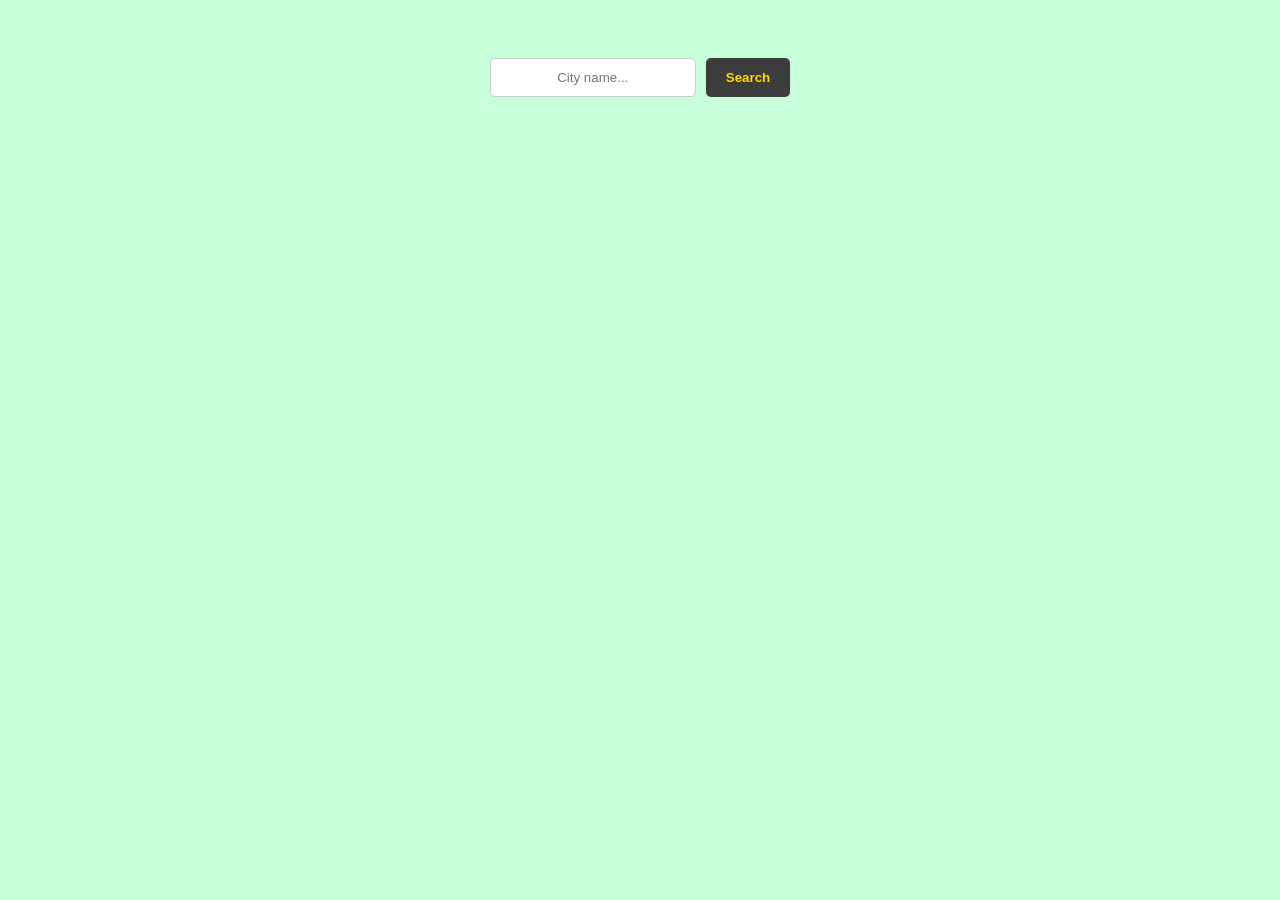
<file: index.html>
<!DOCTYPE html>
<html lang="ar">
<head>
    <link rel="icon" type="image/x-icon" href="https://encrypted-tbn0.gstatic.com/images?q=tbn:ANd9GcRqRdtDVMwINjTGad_lC5PVDbg1TMhszldliQepF4GMSg&s=10">
    <meta charset="UTF-8">
    <meta name="viewport" content="width=device-width, initial-scale=1.0">
    <title>Current weather — Epiccraft7</title>
    <meta name = "description" content = "enter place name... and get its live weather !">
    <link rel="stylesheet" href= "style.css">
</head>
<body>
    <div class="search-box">
        <input id="input" type="text" placeholder="City name...">
        <button id="search" onclick="search()">Search</button>
    </div>
    <div id="stats"></div>
    <script src="script.js"></script>
</body>
</html>
</file>
<file: style.css>
body {
    font-family: 'Cairo', Arial, sans-serif;
    background-color: #C9FFD8;
    display: flex;
    flex-direction: column;
    align-items: center;
    padding-top: 50px;
    transition: background-color 0.5s ease;
}

.search-box {
    display: flex;
    gap: 10px;
    margin-bottom: 20px;
}

#input {
    width: 200px;
    height: 35px;
    text-align: center;
    border-radius: 5px;
    border: 1px solid #ccc;
    outline: none;
}

#search {
    padding: 0 20px;
    cursor: pointer;
    border-radius: 5px;
    border: none;
    background: #3C3C3C;
    color: gold;
    font-weight: bold;
}

.card {
    width: 90%;
    max-width: 450px;
    min-height: 250px;
    display: flex;
    flex-direction: column;
    justify-content: center;
    align-items: center;
    background-color: #3C3C3C;
    border-radius: 15px;
    position: relative;
    box-shadow: 0 10px 30px rgba(0,0,0,0.5);
    animation: getIn 0.4s ease forwards;
    padding: 20px;
    color: white;
}

@keyframes getIn {
    from {
        transform: translateY(30px);
        opacity: 0;
    }
    to {
        transform: translateY(0);
        opacity: 1;
    }
}

.area {
    color: gold;
    margin-bottom: 10px;
}

.info {
    color: #C9FFD8;
    line-height: 1.8;
}

.warning {
    margin-top: 15px;
    font-size: 0.8em;
    color: #ffaaaa;
    text-align: center;
}
</file>
